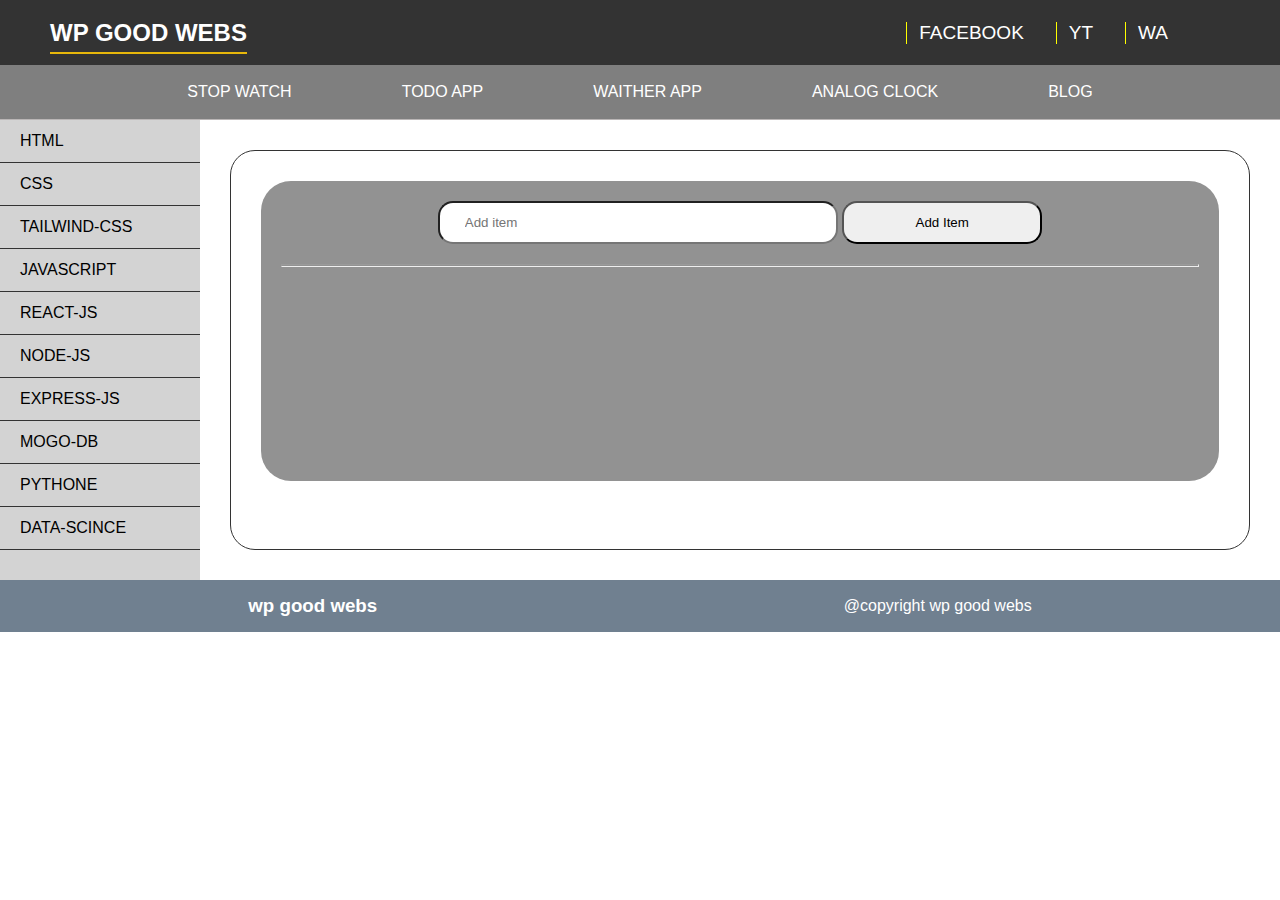
<file: index.html>
<!DOCTYPE html>
<html lang="en">

<head>
  <meta charset="UTF-8" />
  <meta name="viewport" content="width=device-width, initial-scale=1.0" />
  <title>Document</title>
  <link rel="stylesheet" href="./css-files/Style.css" />
  <link rel="stylesheet" href="./css-files/top-header.css" />
  <link rel="stylesheet" href="./css-files/menu-bar.css">
  <link rel="stylesheet" href="./css-files/content.css">
  <link rel="stylesheet" href="./css-files/footer.css">
  <link rel="stylesheet" href="./css-files/todo.css">

  <link rel="stylesheet" href="https://cdnjs.cloudflare.com/ajax/libs/font-awesome/5.15.3/css/all.min.css"
    integrity="sha384-rzjGlGfXFD5Pc1NcLZs6KbKAYoN5RxzDlyFgHxSAqPIqM3nH/59&" crossorigin="anonymous" />
</head>

<body>
  <div class="main-container">
    <div class="top-header">
      <div class="header-left header-items">
        <h2 class="title">WP GOOD WEBS</h2>
      </div>
      <div class="header-right header-items">
        <ul>
          <li><a href="">Facebook </i></a></li>
          <li><a href="">YT</a></li>
          <li><a href="">WA</a></li>
        </ul>
      </div>
    </div>
    <div class="menu-bar">
      <ul>
        <li><a href="">Stop Watch</a></li>
        <li><a href="">Todo App</a></li>
        <li><a href="">Waither App</a></li>
        <li><a href="">Analog clock</a></li>
        <li><a href="">blog</a></li>
      </ul>
    </div>
    <section>
      <div class="side-menu">
        <ul>
          <li><a href="">html</a></li>
          <li><a href="">css</a></li>
          <li><a href="">tailwind-css</a></li>
          <li><a href="">javascript</a></li>
          <li><a href="">React-js</a></li>
          <li><a href="">node-js</a></li>
          <li><a href="">express-js</a></li>
          <li><a href="">mogo-db</a></li>
          <li><a href="">Pythone</a></li>
          <li><a href="">data-scince</a></li>
        </ul>
      </div>
      <div class="content-erea">
        <div class="apps-erea">
          <div class="todo-container">
            <div id="input-container">
              <input type="text" name="name" id="input-el" placeholder="Add item ">
              <button id="add-btn">Add Item</button>
            </div>
            <hr/>
            <ul id="todo-ul">              
            </ul>
          </div>
        </div>
      </div>
    </section>
    <footer>
      <h3>wp good webs</h3>
      <p>@copyright wp good webs</p>

    </footer>
  </div>
  <script src="./scriptFiles/todoApp.js"></script>
</body>

</html>
</file>
<file: css-files/Style.css>
*{
margin: 0px;
padding: 0px;
box-sizing: border-box;
font-family: sans-serif;
}
</file>
<file: css-files/top-header.css>
.top-header {
  height: 65px;
  background-color: #333;
  width: 100%;
  display: flex;
  justify-content: space-between;  
  align-items: center;
}
.header-left {
  margin-left: 50px;
}
.title{
    position: relative;
    color: #fff;
    
}
.title::after {
  content: "";
  width: 100%;
  height: 2px;
  background-color: #e7b70b;
  position: absolute;
  left: 0;
  bottom: -7px;
  transition: 0.5s;
}
.header-right {
  margin-right: 100px;
}
.header-right ul {
  display: flex;
  list-style: none;
}
.header-right ul li {
  margin-left: 20px;
  border-left: 1px solid yellow;
  padding: 0px 12px;
}
.header-right ul li a {
  text-decoration: none;
  font-size: 19px;
  text-transform: uppercase;
  color: #fff;
  position: relative;
}
.header-right ul li a::after {
  content: "";
  width: 0;
  height: 2px;
  background-color: #fff;
  position: absolute;
  left: 0;
  bottom: -7px;
  transition: 0.5s;
}
.header-right ul li a:hover::after {
  width: 100%;
}
</file>
<file: css-files/menu-bar.css>
/* *{
  padding: 0xp;
  margin: 0px;
  box-sizing: border-box;
} */
.menu-bar {
  color: black;
  background-color: rgba(0, 0, 0, 0.5);
  border-bottom: 1px solid rgb(186, 182, 182);
}
.menu-bar ul {
  list-style: none;
  display: flex;
  justify-content: center;
  align-items: center;
  /* padding: 20px 50px; */
}
.menu-bar ul li {
  margin: 0px 30px;
  padding: 5px 0px;
}
.menu-bar ul li a {
  color: #fff;
  display: block;
  padding: 12px 24px;
  text-transform: uppercase;
  text-decoration: none;
  border: 1px solid rgba(0, 0, 0, 0);
  transition: 0.3s;
}
.menu-bar ul li a:hover {
  /* border: 1px solid rgb(0, 0, 0); */
  border-radius: 10px;
  background: transparent;
  box-shadow: 2px 2px 9px 1px black ;
}
</file>
<file: css-files/content.css>
section {
  display: flex;
  /* min-height: 500px; */
}

.side-menu {
  background-color: lightgray;
  max-width: 300px;
  min-width: 200px;
}
.side-menu ul {
  list-style: none;
  min-height: 400px;
}
.side-menu lu li {
}
.side-menu ul li a {
  display: block;
  padding: 12px 20px;
  border-bottom: 1px solid #333;
  /* background-color: #7f7f7f; */
  color: #000;
  text-decoration: none;
  text-transform: uppercase;
  transition: 0.6s;
}
.side-menu ul li a:hover {
  background-color: #000;
  color: #fff;
}
.content-erea {
  padding: 30px;
  width: 100%;
  height: 400px;
  width: 100%;
  padding: 30px;
  margin: 30px;
  border: 1px solid #333;
  border-radius: 25px;
}
.app-erea {
  
}
</file>
<file: css-files/footer.css>
footer{
    /* margin: 4px; */
    background-color: slategrey;
    color: #fff;
    padding: 15px;
    display: flex;
    align-items: center;
    justify-content: space-around;
}
</file>
<file: css-files/todo.css>
.todo-container {
    background-color: #929292;
    color: #fff;
    min-height: 300px;
    border-radius: 30px;
    padding: 20px;
    display: flex;
    flex-direction: column;
    align-items: center;
}

.input-container {
    display: flex;
}

#input-el {
    padding: 12px 25px;
    border-radius: 15px;
    width: 400px;
}

#add-btn {
    padding: 12px 25px;
    border-radius: 15px;
    width: 200px;
}

#todo-ul {
    list-style: none;
}
#todo-ul li {
    width: 900px;
    border-radius: 15px;
    margin: 10px;
    border: 1px solid rgba(0, 0, 0, 0.5);
    font-size: 17px;
    box-shadow: 1px 2px 3px 4px gray;
    display: flex;
    /* justify-content: space-around;
    align-items: center; */
}
#todo-ul li button {
    padding: 12px 24px;
    background: transparent;
    margin: 20px;
    /* border: 1px solid gray; */
    width: 150px;
    color: #fff;
    border-radius: 15px;
    transition: 0.3s;
}
hr {
    width: 100%;
    height: 3px;
    margin: 20px 0px;
    background-color: #929292;
    /* box-shadow: 0px 1px 3px 3px gray; */
}
#todo-ul li button:hover {
    /* box-shadow: 1px 1px 1px 2px gray; */
    border: 1px solid gray;
}
.newLi {
    width: 100%;
    background-color: #929292;
    display: flex;
    justify-content: space-around;
    align-items: center;
}
.newLi .textDiv {
    display: flex;
    width: 300px;
    text-align: left;
    margin-left: 10px;
}
.newLi .liRight {
    display: flex;
    justify-content: flex-end;
}
</file>
